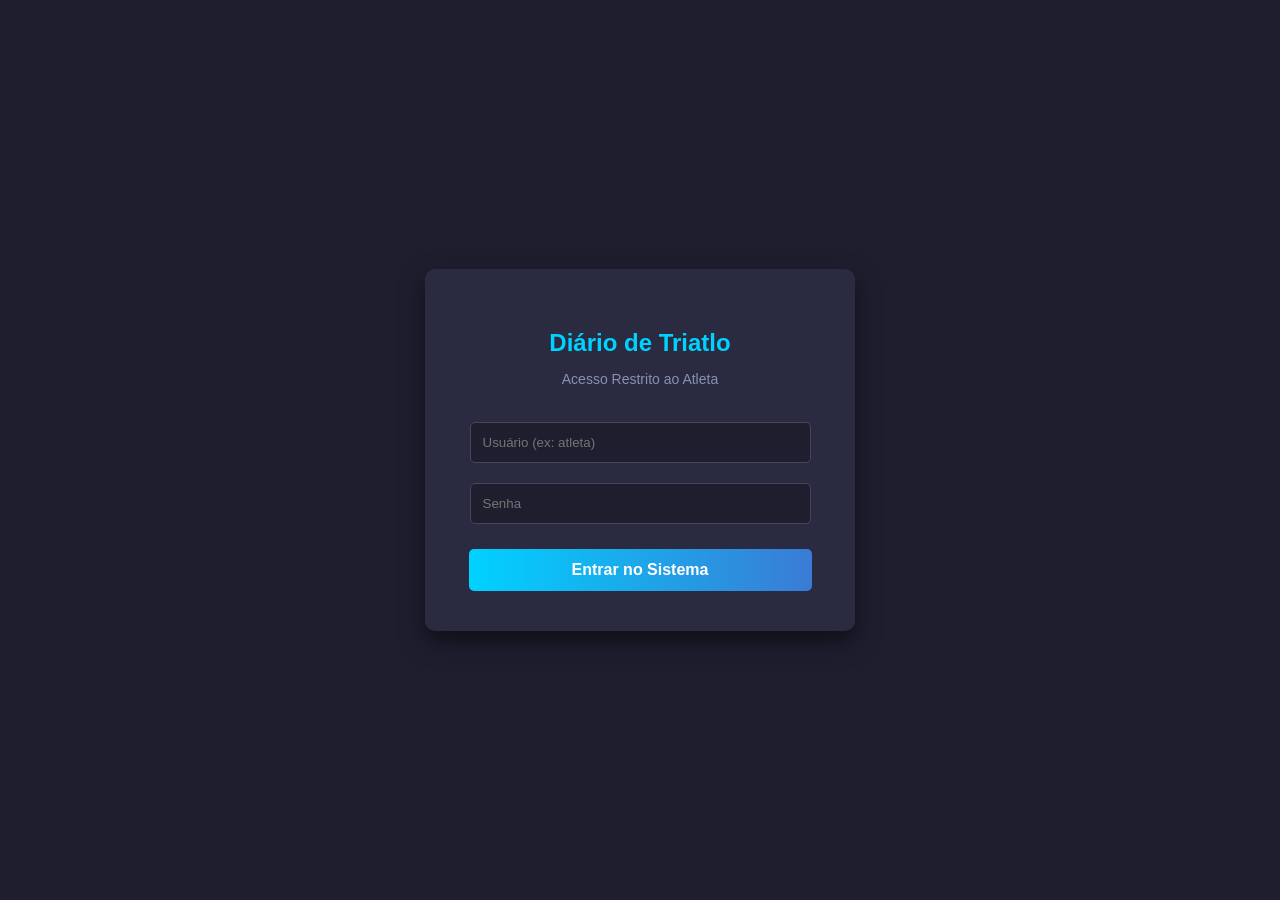
<file: index.html>
<!DOCTYPE html>
<html lang="pt-BR">
<head>
    <meta charset="UTF-8">
    <meta name="viewport" content="width=device-width, initial-scale=1.0">
    <title>Login - Diário de Triatlo</title>
    <style>
        body { font-family: 'Segoe UI', Tahoma, Geneva, Verdana, sans-serif; background-color: #1e1e2f; color: #fff; display: flex; justify-content: center; align-items: center; height: 100vh; margin: 0; }
        .login-container { background-color: #2a2a40; padding: 40px; border-radius: 10px; box-shadow: 0 10px 25px rgba(0,0,0,0.5); text-align: center; width: 100%; max-width: 350px; }
        h2 { color: #00d2ff; margin-bottom: 5px; }
        p { color: #8892b0; font-size: 14px; margin-bottom: 25px; }
        input { width: 90%; padding: 12px; margin: 10px 0; border: 1px solid #44475a; border-radius: 5px; background-color: #1e1e2f; color: #fff; outline: none; }
        input:focus { border-color: #00d2ff; }
        button { background: linear-gradient(90deg, #00d2ff 0%, #3a7bd5 100%); color: white; border: none; padding: 12px 20px; border-radius: 5px; cursor: pointer; width: 98%; font-weight: bold; font-size: 16px; margin-top: 15px; transition: 0.3s; }
        button:hover { opacity: 0.9; transform: scale(1.02); }
        .error-msg { color: #ff5555; font-size: 13px; margin-top: 10px; display: none; }
    </style>
</head>
<body>

    <div class="login-container">
        <h2>Diário de Triatlo</h2>
        <p>Acesso Restrito ao Atleta</p>
        
        <input type="text" id="username" placeholder="Usuário (ex: atleta)" required>
        <input type="password" id="password" placeholder="Senha" required>
        
        <div id="error-msg" class="error-msg">Acesso negado. Caracteres especiais são bloqueados por segurança.</div>
        
        <button onclick="realizarLogin()">Entrar no Sistema</button>
    </div>

    <script>
        function realizarLogin() {
            const user = document.getElementById('username').value;
            const pass = document.getElementById('password').value;
            const errorMsg = document.getElementById('error-msg');
            
            // Mitigação OWASP 1: Sanitização contra Injection/XSS (Permite apenas letras e números)
            const regexSeguranca = /^[a-zA-Z0-9]+$/; 
            
            if(!regexSeguranca.test(user) || !regexSeguranca.test(pass) || user === "" || pass === "") {
                errorMsg.style.display = 'block';
                return;
            }
            
            // Mitigação OWASP 2: Broken Access Control (Simulação de Token de Sessão)
            sessionStorage.setItem('tokenAtleta', 'secure-hash-889922'); 
            
            // Redireciona para a página interna da planilha
            window.location.href = 'dashboard.html';
        }
    </script>
</body>
</html>
</file>
